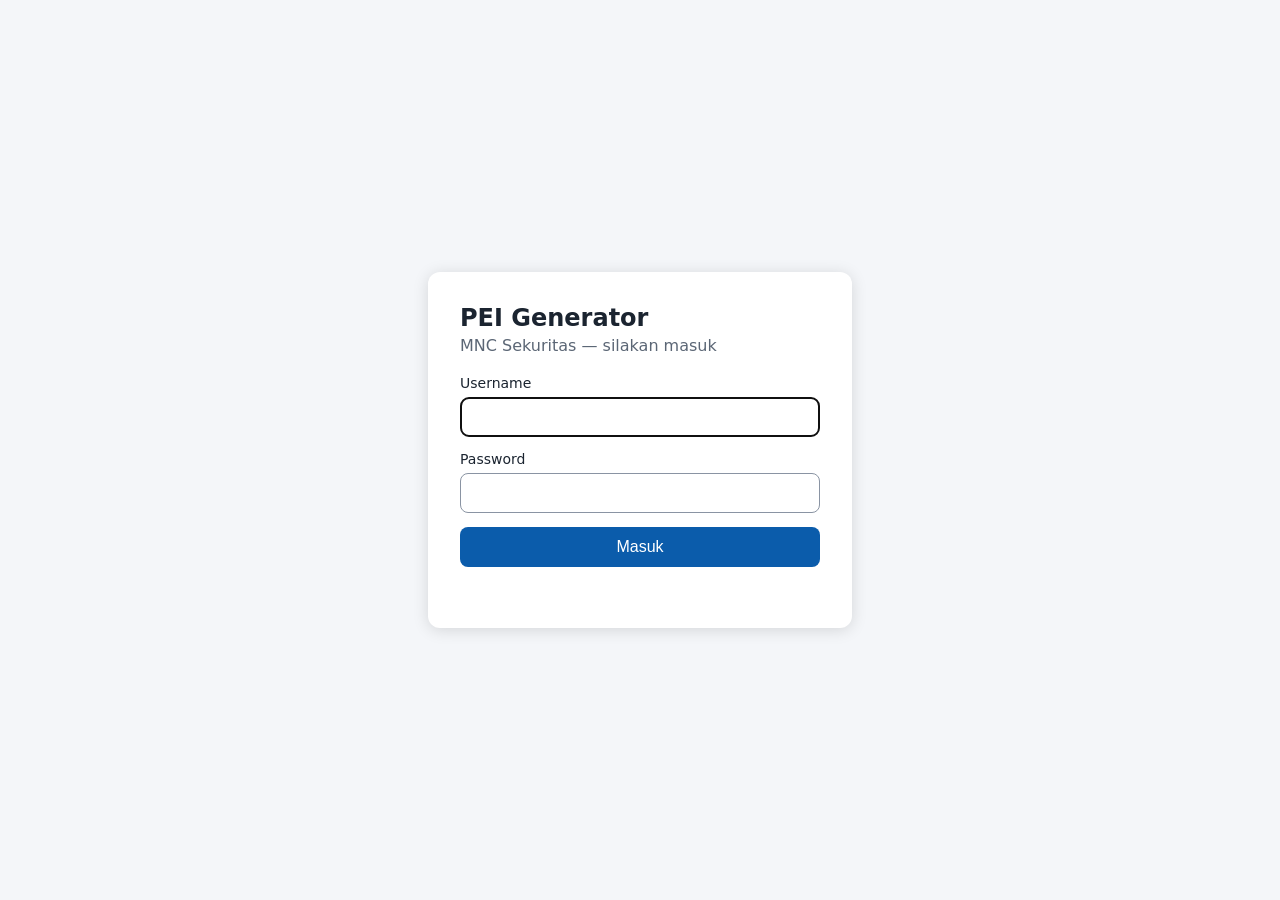
<file: login.html>
<!doctype html><html lang="id"><head><meta charset="utf-8"><meta name="viewport" content="width=device-width,initial-scale=1">
<title>Masuk — PEI Generator</title><link rel="stylesheet" href="/login.css"></head>
<body><main class="box"><h1>PEI Generator</h1><p class="sub">MNC Sekuritas — silakan masuk</p>
<form id="f" autocomplete="on"><label>Username<input name="username" autocomplete="username" required autofocus></label>
<label>Password<input name="password" type="password" autocomplete="current-password" required></label>
<button>Masuk</button><p id="err" role="alert"></p></form></main><script src="/login.js"></script></body></html>
</file>
<file: login.css>
:root{--bg:#f4f6f9;--card:#fff;--tx:#1b2430;--mut:#5b6675;--ac:#0b5cab;--er:#b3261e}
@media(prefers-color-scheme:dark){:root{--bg:#10151c;--card:#1a212b;--tx:#e8edf3;--mut:#9aa6b5;--ac:#5aa2ee;--er:#ff8a80}}
body{margin:0;min-height:100vh;display:grid;place-items:center;background:var(--bg);color:var(--tx);font:16px system-ui,sans-serif}
.box{background:var(--card);padding:32px;border-radius:12px;width:min(360px,90vw);box-shadow:0 2px 16px #0002}
h1{margin:0 0 4px;font-size:24px}.sub{margin:0 0 20px;color:var(--mut)}label{display:block;margin-bottom:14px;font-size:14px}
input{display:block;width:100%;box-sizing:border-box;margin-top:6px;padding:10px;border:1px solid #8a94a3;border-radius:8px;background:transparent;color:inherit;font-size:16px}
button{width:100%;padding:11px;border:0;border-radius:8px;background:var(--ac);color:#fff;font-size:16px;cursor:pointer}#err{color:var(--er);min-height:1.2em;margin:12px 0 0;font-size:14px}
</file>
